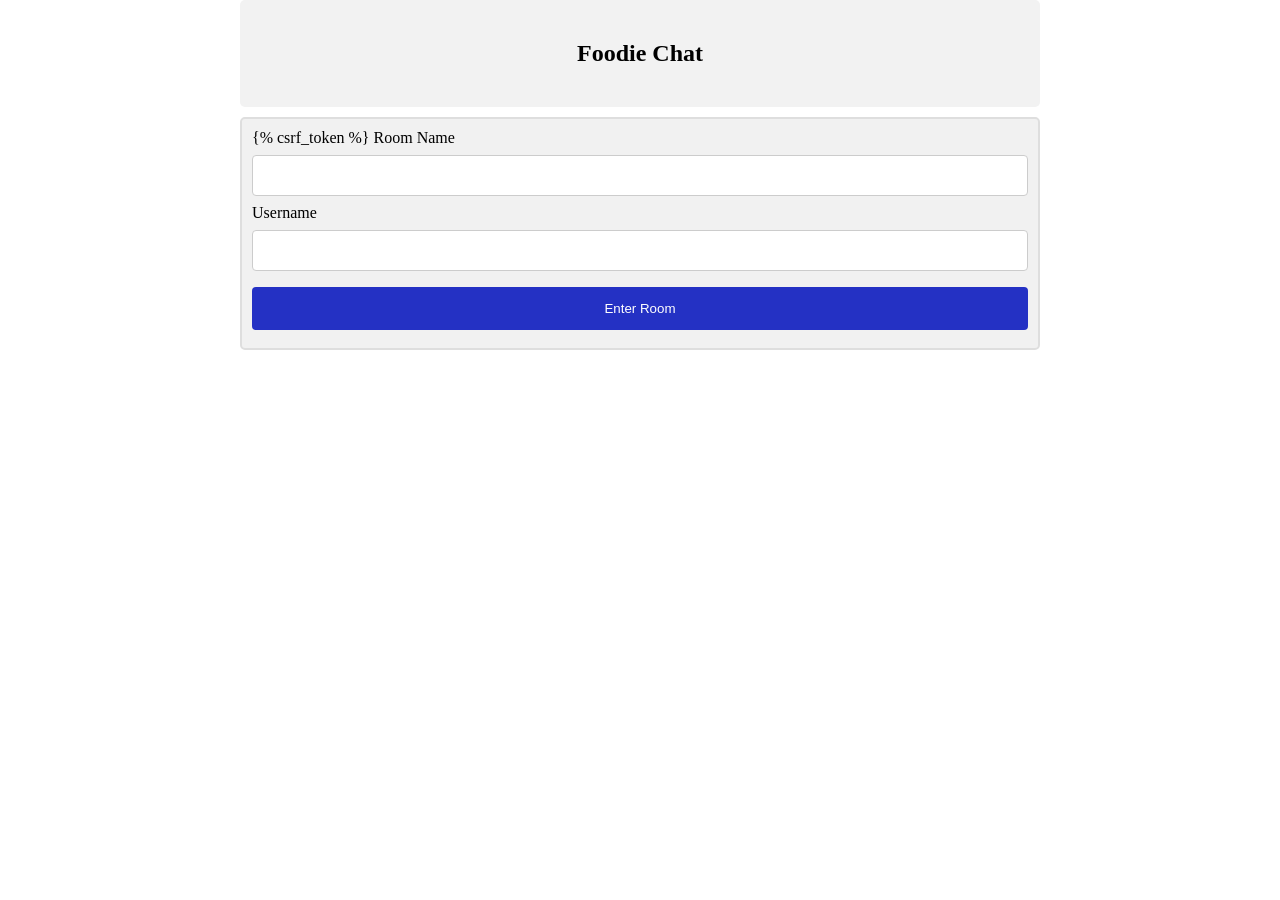
<file: chat/templates/home.html>
<!DOCTYPE html>
<html>
<head>
<meta name="viewport" content="width=device-width, initial-scale=1">
<style>
body {
  margin: 0 auto;
  max-width: 800px;
  padding: 0 20px;
}

.container {
  border: 2px solid #dedede;
  background-color: #f1f1f1;
  border-radius: 5px;
  padding: 10px;
  margin: 10px 0;
}

.darker {
  border-color: #ccc;
  background-color: #ddd;
}

.container::after {
  content: "";
  clear: both;
  display: table;
}

.container img {
  float: left;
  max-width: 60px;
  width: 100%;
  margin-right: 20px;
  border-radius: 50%;
}

.container img.right {
  float: right;
  margin-left: 20px;
  margin-right:0;
}

.time-right {
  float: right;
  color: #aaa;
}

.time-left {
  float: left;
  color: #999;
}

</style>
</head>
<body>

<div align="center">
    <h2>Foodie Chat</h2>
</div>


<div class="container">
    <style>
    input[type=text], select {
    width: 100%;
    padding: 12px 20px;
    margin: 8px 0;
    display: inline-block;
    border: 1px solid #ccc;
    border-radius: 4px;
    box-sizing: border-box;
    }

    input[type=submit] {
    width: 100%;
    background-color: #2431C4;
    color: white;
    padding: 14px 20px;
    margin: 8px 0;
    border: none;
    border-radius: 4px;
    cursor: pointer;
    }

    input[type=submit]:hover {
    background-color: #2431C4;
    }

    div {
    border-radius: 5px;
    background-color: #f2f2f2;
    padding: 20px;
    }
    </style>

    <form id="post-form" method="POST" action="checkview">
        {% csrf_token %}
        <label>Room Name</label>
        <input type="text" name="room_name" id="room_name" width="100px" />
        <label>Username</label>
        <input type="text" name="username" id="username" width="100px" />
        <input type="submit" value="Enter Room">
    </form>
</div>


</body>
</file>
